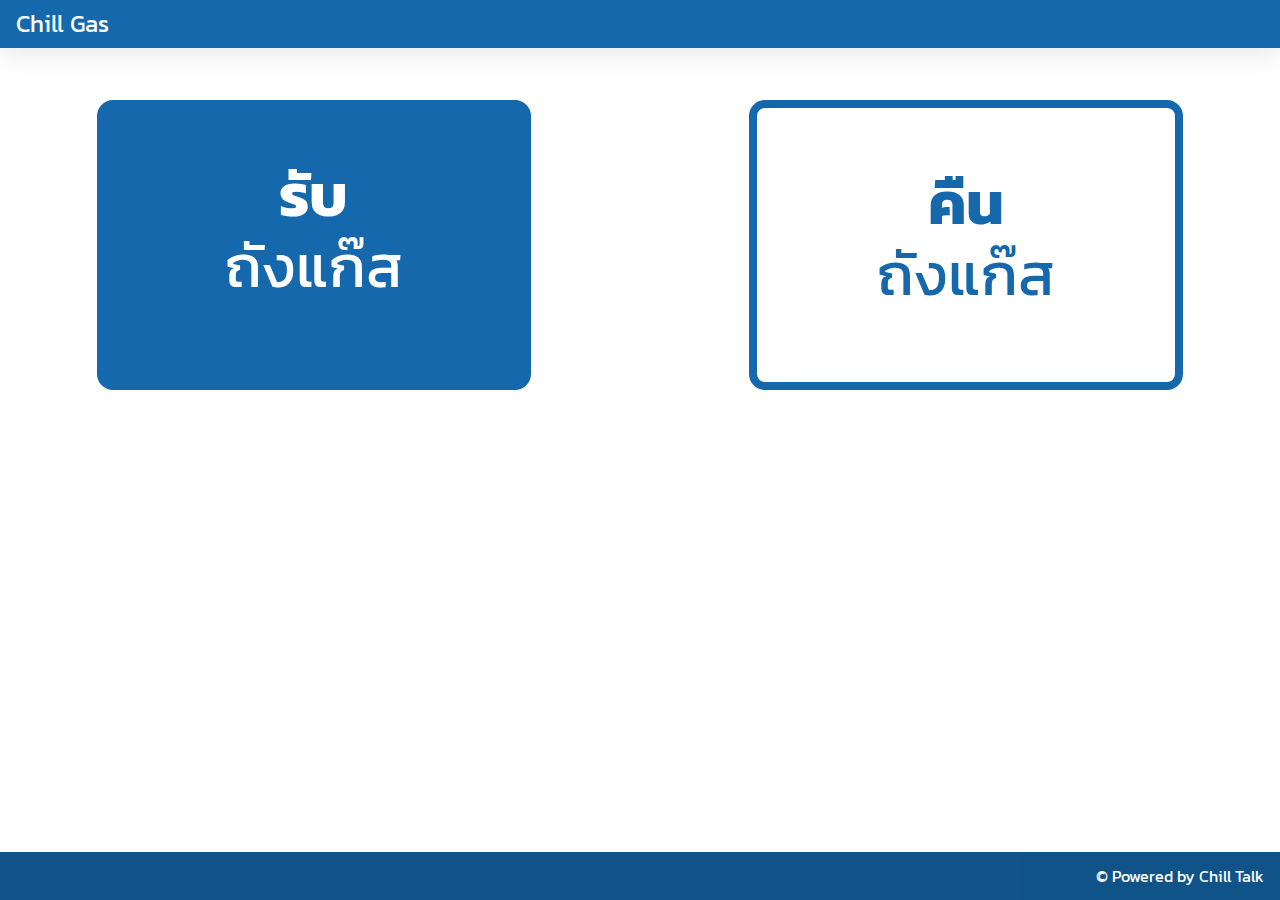
<file: index.html>
<!DOCTYPE html>
<html lang="en">

<head>

  <meta charset="utf-8">
  <meta http-equiv="X-UA-Compatible" content="IE=edge">
  <meta name="viewport" content="width=device-width, initial-scale=1, shrink-to-fit=no">
  <meta name="description" content="">
  <meta name="author" content="">

  <title>GAS-Admin</title>

  <!-- Custom fonts for this template-->
  <script src="https://ajax.googleapis.com/ajax/libs/jquery/3.5.1/jquery.min.js"></script>
  <link rel="preconnect" href="https://fonts.gstatic.com">
  <link href="https://fonts.googleapis.com/css2?family=Kanit&display=swap" rel="stylesheet">
  <!-- Custom styles for this template-->
  <link href="public/css/sb-admin-2.min.css" rel="stylesheet">
  <!-- <link href="public/css/sb-admin-2.css" rel="stylesheet"> -->

</head>
<style>
    .navbar-brand {
        color : white !important;
        font-size: 1.5rem !important;
    }

    footer {
        position: fixed;
        left: 0;
        bottom: 0;
        width: 100%;
        background-color: #1568AC;
        color: white;
        text-align: center;
        line-height: 1; 
    }

    #box-command {

    }
    
    body {
        font-family: 'Kanit', sans-serif !important; 

    }


    /* .card {
        margin: 0 auto; 
        float: none; 
        margin-top: 3rem;
         border: none;
    }
    .card-body{

    } */
    div.container4 {
        
       padding-top: 3rem;
       
    }
    .x1{
        background: red;
    }

    .x2{
        background: rgb(47, 0, 255);
    }

    #box1 {
        border-radius: 16px;
        color: #FFFFFF;
        text-align: center;
        cursor: pointer;
    }
    #box1-p1 {
        
        font-size: 60px;
        font-style: normal;
        font-weight: bold;
        line-height: 30px;
        padding-top: 5rem;

    }

    #box1-p2 {
        
        font-size: 60px;
        font-style: normal;
        font-weight: 400;
        line-height: 80px;

    } 

    #box2 {
        border-radius: 16px;
        border: 8px solid #1568AC;
        color: #1568AC;
        font-size: large;
        cursor: pointer;

    }

</style>

<body id="">

    <nav class="navbar navbar-expand navbar-light topbar mb-1 static-top shadow" style="background-color:#1568AC;height: 3rem">
        <a class="navbar-brand" href="#">Chill Gas</a>
    </nav>
   


    <div class="container4">
        <div class="row">  
            
            <div class="col-md-1 col-sm-12"></div> 
            <div class="col-md-4 col-sm-12 x1 mb-4" id="box1" style="width: 290px; height: 290px; background: #1568AC;">
                <div class="text-center" > 
                    <p id="box1-p1">รับ</p>
                    <p id="box1-p2">ถังแก๊ส</p>
                </div>
            </div>
            <div class="col-md-2 col-sm-12 "></div> 
            <div class="col-md-4 x2 col-sm-12 " id="box2" style="width: 290px; height: 290px; background: #FFFFFF;">
                <div class="text-center" > 
                    <p id="box1-p1">คืน</p>
                    <p id="box1-p2">ถังแก๊ส</p>
                </div>
            </div>
        </div>
    </div>
    <!-- <div class="container">
        <div class="row">  
            
            <div class="col-md-1 col-sm-12"></div> 
            <div class="col-md-4 col-sm-12" id="box1" style="background: #1568AC;">
                <div class="text-center" > 
                    <p id="box1-p1">รับ</p>
                    <p id="box1-p2">ถังแก๊ส</p>
                </div>
            </div>
            <div class="col-md-2 col-sm-12 "></div> 
            <div class="col-md-4 x2 col-sm-12" id="box2" style="background: #FFFFFF;">
                <div class="text-center" > 
                    <p id="box1-p1">คืน</p>
                    <p id="box1-p2">ถังแก๊ส</p>
                </div>
            </div>
        </div>
    </div> -->

    <!-- Footer -->
    <footer class="text-right">
        <div class="text-right p-3" style="background-color: rgba(0, 0, 0, 0.2)">
          © Powered by Chill Talk
          
        </div>
    </footer>
    <!-- End of Footer -->


  <!-- Bootstrap core JavaScript-->
  <script src="public/vendor/jquery/jquery.min.js"></script>
  <script src="public/vendor/bootstrap/js/bootstrap.bundle.min.js"></script>

  <!-- Core plugin JavaScript-->
  <script src="public/vendor/jquery-easing/jquery.easing.min.js"></script>

  <!-- Custom scripts for all pages-->
  <script src="public/js/sb-admin-2.min.js"></script>

  <!-- Page level plugins -->
  <script src="public/vendor/chart.js/Chart.min.js"></script>

  <!-- Page level custom scripts -->
  <script src="public/js/demo/chart-area-demo.js"></script>
  <script src="public/js/demo/chart-pie-demo.js"></script>

</body>

</html>
<script>
    $(document).ready( ()=> {
 


      $("#box1").click( ()=> {
        window.location.href = "step2_1.html"
      });
      $("#box2").click( ()=> {
        window.location.href = "step2_2.html"

      });
      



    });
</script>
</file>
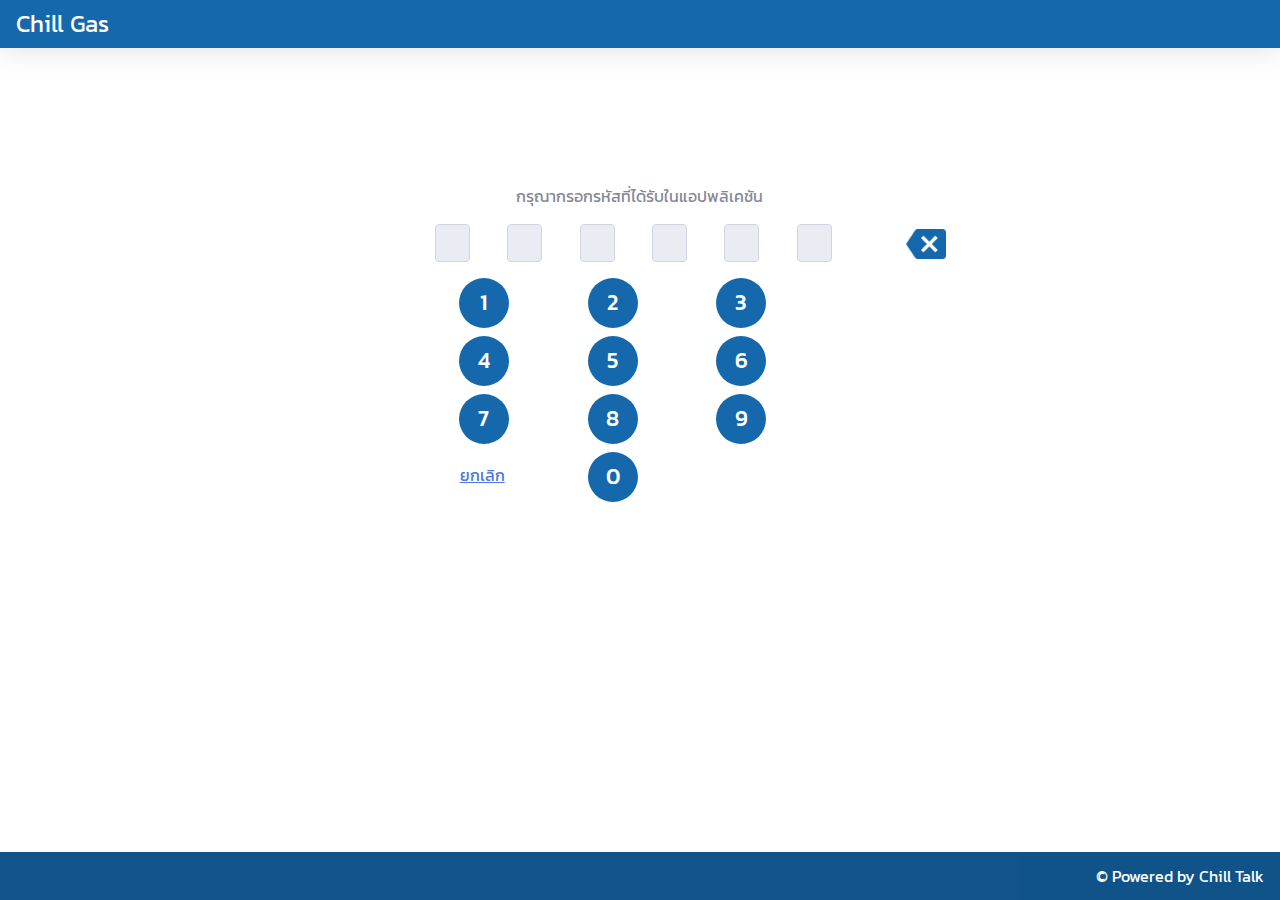
<file: step3.html>
<!DOCTYPE html>
<html lang="en">

<head>

  <meta charset="utf-8">
  <meta http-equiv="X-UA-Compatible" content="IE=edge">
  <meta name="viewport" content="width=device-width, initial-scale=1, shrink-to-fit=no">
  <meta name="description" content="">
  <meta name="author" content="">

  <title>GAS-Admin</title>

  <!-- Custom fonts for this template-->
  <script src="https://ajax.googleapis.com/ajax/libs/jquery/3.5.1/jquery.min.js"></script>
  <link rel="preconnect" href="https://fonts.gstatic.com">
  <link href="https://fonts.googleapis.com/css2?family=Kanit&display=swap" rel="stylesheet">
  <!-- Custom styles for this template-->
  <link href="public/css/sb-admin-2.min.css" rel="stylesheet">

</head>
<style>
    .navbar-brand {
        color : white !important;
        font-size: 1.5rem !important;
    }

    
    footer {
        position: fixed;
        left: 0;
        bottom: 0;
        width: 100%;
        background-color: #1568AC;
        color: white;
        text-align: center;
        line-height: 1; 
    }
  
    body {
        font-family: 'Kanit', sans-serif !important; 

    }


    /* .card {
        margin: 0 auto; 
        float: none; 
        margin-top: 3rem;
         border: none;
    }
    .card-body{

    } */
    div.container4 {
        
       padding-top: 1rem;
       
    }

    #pin .btn-pin {
        border-radius: 50%;
        width: 50px;
        height: 50px;
        text-align: center;
        padding: 5px 0;
        font-size: 22px;
        line-height: 1.428571429;
        font-weight: 500;
        background-color: #1568AC;
        color: white;


    }
    /* .x {
        margin: 0 auto;
    } */

    .btn-next  {
        background-color: #1568AC;
        color: white;

    }
    #pin2 .btn-pin{
        background-color: white;
        color: white;
        border-radius: 50%;
        width: 50px;
        height: 50px;
        text-align: center;
        padding: 5px 0;
        font-size: 22px;
        line-height: 1.428571429;
        font-weight: 500;
    }

    .input-pass input {
        width: 35px;
        border-radius: 4px;

    }

    #edit-pin {
        width: 40px;
        padding-top: 5px;
        cursor: pointer;

    }

    #btn-cancle {
        text-decoration: underline !important;
        padding: 5px 0;
        padding-top: 10px;
    }

    .tab-button {
        padding-top: 10%;
    }


</style>

<body id="body">

    <nav class="navbar navbar-expand navbar-light topbar mb-2 static-top shadow" style="background-color:#1568AC;height: 3rem">
        <a class="navbar-brand" href="#">Chill Gas</a>
    </nav>
   

    <div class="tab-button">
        <div class="row text-center">
            <div class="col-md-4 col-sm-12">

            </div>
            <div class="col-md-4 col-sm-12">
                <p>กรุณากรอกรหัสที่ได้รับในแอปพลิเคชัน</p>
                <!-- <div class="spinner-border" role="status">
                    <span class="sr-only">Loading...</span>
                </div> -->
            </div>
            <div class="col-md-4 col-sm-12">

            </div>
            
        </div>


        <div class="row mb-3">
            <div class="col-md-4 col-sm-12 "></div>
            <div class="col-md-4 col-sm-12 align-items-center x">
                <div class="row input-pass d-flex justify-content-center">
                    <div class="col-md-2">
                        <input type="password" class="form-control" id="pass1" maxlength="1">
                    </div>
                    <div class="col-md-2">
                        <input type="password" class="form-control" id="pass2" maxlength="1">
                    </div>
                    <div class="col-md-2">
                        <input type="password" class="form-control" id="pass3" maxlength="1">
                    </div>
                    <div class="col-md-2">
                        <input type="password" class="form-control" id="pass4" maxlength="1">
                    </div>
                    <div class="col-md-2">
                        <input type="password" class="form-control" id="pass5" maxlength="1"> 
                    </div>
                    <div class="col-md-2">
                        <input type="password" class="form-control" id="pass6" maxlength="1">
                    </div>
                    
                </div>
            </div>
            <div class="col-md-4 col-sm-12 ">
                <div class="row">
                    <div class="col-md-1"></div>
                    <div class="col-md-1">
                        <img src="public/img/vector.jpg" id="edit-pin" alt="" style="">  
                    </div>
                    
                </div>
            </div>
        </div>




        <div class="row align-items-center">
            <div class="col-md-4 col-sm-12 "></div> 
            <div class="col-md-4 col-sm-12 align-items-center" id="pin">
                <div class="container" > 
                    <div class="row mb-2">
                        <div class="col-md-4">
                            <button type="button" class="btn btn-pin" value="1" onclick="myFunction(1)" style="align-items: right;">1</button>
                        </div> 
                        <div class="col-md-4">
                            <button type="button" class="btn btn-pin" value="2" onclick="myFunction(2)" style="align-items: center;">2</button>
                        </div> 
                        <div class="col-md-4">
                            <button type="button" class="btn btn-pin" value="3" onclick="myFunction(3)"  style="align-items: left;">3</button>
                        </div>  
                    </div>
                </div>
            </div>
            <div class="col-md-4 col-sm-12 " id="pin2">
                <!-- <button type="button" class="btn btn-next">ถัดไป   ></button> -->  
            </div> 
        </div>

        <div class="row">
            <div class="col-md-4 col-sm-12 "></div> 
            <div class="col-md-4 col-sm-12" id="pin">
                <div class="align-items-center container x" >                     
                    <div class="row mb-2">
                        <div class="col-md-4">
                            <button type="button" class="btn btn-pin" value="4" onclick="myFunction(4)">4</button>
                        </div> 
                        <div class="col-md-4">
                            <button type="button" class="btn btn-pin" value="5" onclick="myFunction(5)">5</button>
                        </div> 
                        <div class="col-md-4">
                            <button type="button" class="btn btn-pin" value="6" onclick="myFunction(6)">6</button>
                        </div>  
                    </div>

                </div>
            </div>
            <div class="col-md-4 col-sm-12 " id="pin2">              
            </div> 
        </div>
        
        <div class="row">
            <div class="col-md-4 col-sm-12 "></div> 

            <div class="col-md-4 col-sm-12" id="pin">
                <div class="align-items-center container x" > 
                    <div class="row mb-2">
                        <div class="col-md-4">
                            <button type="button" class="btn btn-pin" value="7" onclick="myFunction(7)">7</button>
                        </div> 
                        <div class="col-md-4">
                            <button type="button" class="btn btn-pin" value="8" onclick="myFunction(8)">8</button>
                        </div> 
                        <div class="col-md-4">
                            <button type="button" class="btn btn-pin" value="9" onclick="myFunction(9)">9</button>
                        </div>  
                    </div>

                </div>
            </div>
            <div class="col-md-4 col-sm-12 " id="pin2">
            </div> 
        </div>

        <div class="row">
            <div class="col-md-4 col-sm-12 ">
                <!-- <div class="row">
                    <div class="col-md-1"></div>
                    <div class="col-md-1">
                        <button type="button" class="btn btn-danger mt-2">ยกเลิก</button>
                    </div>

                </div> -->
            </div> 
            <div class="col-md-4 col-sm-12" id="pin">
                <div class="container x" >                    
                    <div class="row mb-1">

                        <div class="col-md-4">
                            <!-- <div class="col-md-1">
                                <button type="button" class="btn btn-link text-left" id="btn-cancle">ยกเลิก</button>
                            </div> -->
                            <button type="button" class="btn btn-link" id="btn-cancle">ยกเลิก</button>
                            <!-- <button type="button" class="btn btn-pin" value="0" onclick="myFunction(0)">0</button> -->

                        </div> 
                        <div class="col-md-4">
                            <button type="button" class="btn btn-pin" value="0" onclick="myFunction(0)">0</button>
                        </div> 
                        <div class="col-md-4">                           
                        </div>  
                    </div>
                </div>
            </div>
            <div class="col-md-4 col-sm-12" id="pin2">
                <!-- <button type="button" class="btn btn-danger mt-2" id="btn-cancle">ยกเลิก</button> -->
            </div> 

        </div>

    </div>


    
    



    <!-- Footer -->
    <footer class="text-right text-lg-start">
        <!-- Copyright -->
        <div class="text-right p-3" style="background-color: rgba(0, 0, 0, 0.2)">
          © Powered by Chill Talk
          
        </div>
        <!-- Copyright -->
    </footer>
    <!-- End of Footer -->


  <!-- Bootstrap core JavaScript-->
  <script src="public/vendor/jquery/jquery.min.js"></script>
  <script src="public/vendor/bootstrap/js/bootstrap.bundle.min.js"></script>

  <!-- Core plugin JavaScript-->
  <script src="public/vendor/jquery-easing/jquery.easing.min.js"></script>

  <!-- Custom scripts for all pages-->
  <script src="public/js/sb-admin-2.min.js"></script>
  <script src="public/js/sweetalert.min.js"></script>

  <!-- Page level plugins -->
  <script src="public/vendor/chart.js/Chart.min.js"></script>

  <!-- Page level custom scripts -->
  <script src="public/js/demo/chart-area-demo.js"></script>
  <script src="public/js/demo/chart-pie-demo.js"></script>
  
  <script type="text/javascript" src="env.js"></script> 


</body>

</html>
<script>
    let lastInput = 1 ;
    const queryString = window.location.search;
    const urlParams = new URLSearchParams(queryString);
    const type = urlParams.get('type');
    //var span = document.getElementsByClassName("close")[0];

    console.log(type)
    $(document).ready( ()=> {


        $('#pass1').focus();
        $('#pass1').prop( "disabled", true );
        $('#pass2').prop( "disabled", true );
        $('#pass3').prop( "disabled", true );
        $('#pass4').prop( "disabled", true );
        $('#pass5').prop( "disabled", true );
        $('#pass6').prop( "disabled", true );
        // $('#pass6').keyup(()=>{
        //     console.log('ccc')

        // })

        $('#edit-pin').click(()=>{
            //lastInput -=1
            if(lastInput > 1 && lastInput <6)
            {
                lastInput -=1
                console.log("del"+lastInput)
                $('#pass'+(lastInput).toString()).val("");            
                $('#pass'+lastInput.toString()).focus();
            } 
            else if($('#pass6').val() == "")
            {
                lastInput -= 1
                console.log("del"+lastInput)
                $('#pass'+(lastInput).toString()).val("");            
                $('#pass'+lastInput.toString()).focus();
            }
            else{
                lastInput = 1
                console.log("del"+lastInput)
                $('#pass'+(lastInput).toString()).val("");            
                $('#pass'+lastInput.toString()).focus();
            }            
        })

        $('#btn-cancle').click(()=>{           
            window.location.href = "index.html"
        })

        
        $("#box1").click( () => {
            if(type == "in")
            {
                window.location.href = "step2_1.html"
            }
            else{
                window.location.href = "step2_1.html"
            }
        });

        $("#box2").click( ()=> {
            window.location.href = "step2_2.html"
        });     
    });

    // span.onclick = function() {
    //     modal.style.display = "none";
    // }
    function clearInput(){
        document.getElementById("pass1").value = "";
        document.getElementById("pass2").value = "";
        document.getElementById("pass3").value = "";
        document.getElementById("pass4").value = "";
        document.getElementById("pass5").value = "";
        document.getElementById("pass6").value = "";
        document.getElementById("pass1").focus();
    }

    function fullLoopCommand() 
    {
        
    }

    function waitAalertError(milliseconds) 
    {
        swal({
            width: 300,
            icon: "error",
            text: "รหัสผ่านผิด !",
            button: "ตกลง",
        });
        const start = Date.now();
        while (Date.now() - start < milliseconds);
    }

    function myFunction(data) 
    {

        if(document.getElementById("pass6").value == "")
        {
            console.log("กด"+lastInput)
            document.getElementById("pass"+lastInput).value = data;
            if(lastInput < 6){
                lastInput +=1
            }       
            document.getElementById("pass"+lastInput).focus();
            console.log(lastInput)
            if(document.getElementById("pass6").value != "")
            {
               
                let pass = document.getElementById("pass1").value + document.getElementById("pass2").value 
                + document.getElementById("pass3").value +  document.getElementById("pass4").value +
                document.getElementById("pass5").value + document.getElementById("pass6").value
                console.log(pass)  

                if(type == "in")
                {
                    if(pass == "111111")
                    {
                                                
                    }
                    else 
                    {
                        console.log("check pwd")  
                        fetch("http://"+IP_ADDRESS.URL_API_MID+"/app/post/order/checkPwdFromMachineForReturn", {
                        method: "POST", 
                        headers: {
                            'Content-Type': 'application/json',
                        },
                        body: JSON.stringify(
                            { 
                                password : pass,
                                machine_code : DATA_FIX.MACHINE_CODE                            
                            })
                        }).then((response) => response.json())
                        //Then with the data from the response in JSON...
                        .then( async (data) => {
                            //console.log( data);
                            // data:
                            // check_password: true
                            // order_detail: {
                            //     order_id: 159
                            //     order_number: "20210603814"
                            // }
                            // status: "success"
                            // statusCode: 201
                            console.log(data)
                            if(data.statusCode == 201)
                            {
                                if(data.data.check_password == false)
                                {
                                    swal({
                                        width: 300,
                                        icon: "error",
                                        text: "รหัสผ่านผิด !",
                                        button: "ตกลง",
                                    }).then((value) => {
                                        location.reload();
                                    });
                                }
                                else{
                                    // true
                                    // {
                                    //     "status": "success",
                                    //     "statusCode": 201,
                                    //     "data": {
                                    //         "check_password": true,
                                    //         "order_detail": {
                                    //             "order_id": 65,
                                    //             "machine_id": 1,
                                    //             "order_number": "202105251305",
                                    //             "send_type": "delivery",
                                    //             "quality": null,
                                    //             "statusorder": 3,
                                    //             "statusReceive": null,
                                    //             "qualityReceive": null
                                    //         }
                                    //     }
                                    // }

                                    gasQuality = data.data.order_detail.quality ;
                                    swal({
                                        width: 300,
                                        icon: "success",
                                        text: "รหัสผ่านถูกต้อง ",
                                        //button: "ตกลง",
                                    });

                                   
                                    // send api python
                                    fetch("http://"+IP_ADDRESS.URL_API_MID+"/app/post/machine/command/gas/in", {
                                    method: "POST", 
                                    headers: {
                                        'Content-Type': 'application/json',
                                    },
                                    body: JSON.stringify({ 
                                            order_id : data.data.order_detail.order_id,
                                            quality : data.data.order_detail.quality,
                                            machine_code : DATA_FIX.MACHINE_CODE                              
                                        })
                                    })
                                    .then((response) => response.json())
                                    .then((data) => {
                                        console.log("send api");
                                        console.log(data)
                                        if(data.statusCode == 201)
                                        {
                                            swal({
                                                width: 300,
                                                icon: "success",
                                                text: "กำลังดำเนินการ",
                                            });
                                        }
                                        else {
                                            swal({
                                                width: 300,
                                                icon: "error",
                                                text: "การส่งข้อมูลไปส่วนกลางผิดพลาด",
                                            });
                                        }
                                        
                                    })
                                    .catch((error) => {
                                        console.log("catch");
                                    });
                                    console.log(1)
                                    await sleep(2000);  
                                    
                                    
                                }
                            }
                            else{
                                swal({
                                    width: 300,
                                    icon: "error",
                                    text: "ไม่สามารถติดต่อฐานข้อมูลได้ กรุณาติดต่อ Admin",
                                    button: "ตกลง",
                                });
                                clearInput();
                            }                            
                        })
                        .catch((error) => {
                            clearInput();
                            swal({
                                html:true,
                                width: 300,
                                icon: "error",
                                text: "ไม่สามารถติดต่อฐานข้อมูลได้ กรุณาติดต่อ Admin",
                                button: "ตกลง",
                            });
                        }); // end catch                        
                    }

                }
                else // type == "out"
                {
                    if(pass == "111111")
                    {
                                                
                    }
                    else 
                    {
                        console.log("check pwd")  

                        fetch("http://"+IP_ADDRESS.URL_API_MID+"/app/post/order/checkPwdFromMachineForReceive", {
                        method: "POST", 
                        headers: {
                            'Content-Type': 'application/json',
                        },
                        body: JSON.stringify({ 
                            password : pass,
                            machine_code : DATA_FIX.MACHINE_CODE                            
                        })
                        }).then((response) => response.json())
                        .then(async (data) => {
                             console.log( data);
                            if(data.statusCode == 201)
                            {
                                if(data.data.check_password == false)
                                {    
                                    swal({
                                        width: 300,
                                        icon: "error",
                                        text: "รหัสผ่านผิด !",
                                        button: "ตกลง",
                                    }).then((value) => {
                                        location.reload();
                                    });
                                }
                                else
                                {
                                    // true
                                    gasQuality = data.data.order_detail.quality ;
                                    swal({
                                        width: 300,
                                        icon: "success",
                                        text: "รหัสผ่านถูกต้อง มีจำนวน "+ gasQuality + "ถัง",
                                        //button: "ตกลง",
                                    });

                                    // {
                                    //     "status":"success",
                                    //     "statusCode":201,
                                    //     "data":{
                                    //         "check_password":true,
                                    //         "order_detail":
                                    //         {
                                    //             "order_id":1861,
                                    //             "machine_id":1,
                                    //             "order_number":"202110121454",
                                    //             "send_type":"delivery",
                                    //             "quality":1,"statusorder":2,
                                    //             "statusReceive":null,
                                    //             "qualityReceive":null
                                    //         }
                                    //     }
                                    // }
                                    // send api python
                                    function sleep(ms) {
                                        return new Promise(resolve => setTimeout(resolve, ms));
                                    }
                                    
                                    if(data.data.order_detail.send_type == "delivery") // 1/2 loop
                                    {
                                        console.log(data.data.order_detail.quality)
                                        fetch("http://"+IP_ADDRESS.URL_API_MID+"/app/post/machine/command/gas/out", {
                                                method: "POST", 
                                                headers: {
                                                    'Content-Type': 'application/json',
                                                },
                                                body: JSON.stringify({ 
                                                    order_id : data.data.order_detail.order_id,
                                                    quality : data.data.order_detail.quality,
                                                    machine_code : DATA_FIX.MACHINE_CODE                              
                                                })
                                            })
                                            .then((response) => response.json())
                                            .then((data) => {
                                                console.log("send api");
                                                if(data.statusCode == 201)
                                                {
                                                    swal({
                                                        width: 300,
                                                        icon: "success",
                                                        text: "กำลังดำเนินการ",
                                                    });
                                                }
                                                else {
                                                    swal({
                                                        width: 300,
                                                        icon: "error",
                                                        text: "การส่งข้อมูลไปส่วนกลางผิดพลาด",
                                                    });
                                                }
                                                
                                            })
                                            .catch((error) => {
                                                clearInput();
                                                console.log("catch");
                                                swal({
                                                    html:true,
                                                    width: 300,
                                                    icon: "error",
                                                    text: "ไม่สามารถติดต่อฐานข้อมูลได้ กรุณาติดต่อ Admin",
                                                    button: "ตกลง",
                                                });
                                            });
                                        // if(data.data.order_detail.quality == 1)
                                        // {
                                        //     fetch("http://"+IP_ADDRESS.URL_API_MID+"/app/post/machine/command/gas/out", {
                                        //         method: "POST", 
                                        //         headers: {
                                        //             'Content-Type': 'application/json',
                                        //         },
                                        //         body: JSON.stringify({ 
                                        //             order_id : data.data.order_detail.order_id,
                                        //             quality : data.data.order_detail.quality,
                                        //             machine_code : DATA_FIX.MACHINE_CODE                              
                                        //         })
                                        //     })
                                        //     .then((response) => response.json())
                                        //     .then((data) => {
                                        //         console.log("send api");
                                        //         if(data.statusCode == 201)
                                        //         {
                                        //             swal({
                                        //                 width: 300,
                                        //                 icon: "success",
                                        //                 text: "กำลังดำเนินการ",
                                        //             });
                                        //         }
                                        //         else {
                                        //             swal({
                                        //                 width: 300,
                                        //                 icon: "error",
                                        //                 text: "การส่งข้อมูลไปส่วนกลางผิดพลาด",
                                        //             });
                                        //         }
                                                
                                        //     })
                                        //     .catch((error) => {
                                        //         clearInput();
                                        //         console.log("catch");
                                        //         swal({
                                        //             html:true,
                                        //             width: 300,
                                        //             icon: "error",
                                        //             text: "ไม่สามารถติดต่อฐานข้อมูลได้ กรุณาติดต่อ Admin",
                                        //             button: "ตกลง",
                                        //         });
                                        //     });
                                        // }
                                        // else {

                                            // console.log("<1")
                                            // for (let i = 0; i < gasQuality; i++) {
                                            //     await ("http://"+IP_ADDRESS.URL_API_MID+"/app/post/machine/command/gas/out", {
                                            //         method: "POST", 
                                            //         headers: {
                                            //             'Content-Type': 'application/json',
                                            //         },
                                            //         body: JSON.stringify({ 
                                            //             order_id : data.data.order_detail.order_id,
                                            //             quality : data.data.order_detail.quality,
                                            //             machine_code : DATA_FIX.MACHINE_CODE                              
                                            //         })
                                            //     })
                                            //     .then((response) => response.json())
                                            //     .then((data) => {
                                            //         console.log("send api");
                                            //         if(data.statusCode == 201)
                                            //         {
                                            //             swal({
                                            //                 width: 300,
                                            //                 icon: "success",
                                            //                 text: "กำลังดำเนินการ",
                                            //             });
                                            //         }
                                            //         else {
                                            //             swal({
                                            //                 width: 300,
                                            //                 icon: "error",
                                            //                 text: "การส่งข้อมูลไปส่วนกลางผิดพลาด",
                                            //             });
                                            //         }                                                
                                            //     })
                                            //     .catch((error) => {
                                            //         clearInput();
                                            //         console.log("catch");
                                            //         swal({
                                            //             html:true,
                                            //             width: 300,
                                            //             icon: "error",
                                            //             text: "ไม่สามารถติดต่อฐานข้อมูลได้ กรุณาติดต่อ Admin",
                                            //             button: "ตกลง",
                                            //         });
                                            //     });
                                            //     console.log(1)
                                            // }
                                        //}
                                        
                                    }
                                    else //pickup 1 loop
                                    {
                                        fetch("http://"+IP_ADDRESS.URL_API_MID+"/app/post/machine/command/gas/inOut", {
                                            method: "POST", 
                                            headers: {
                                                'Content-Type': 'application/json',
                                            },
                                            body: JSON.stringify({ 
                                                order_id : data.data.order_detail.order_id,
                                                quality : data.data.order_detail.quality,
                                                machine_code : DATA_FIX.MACHINE_CODE                              
                                            })
                                        })
                                        .then((response) => response.json())
                                        .then((data) => {
                                            console.log("send api");
                                            if(data.statusCode == 201)
                                            {
                                                swal({
                                                    width: 300,
                                                    icon: "success",
                                                    text: "กำลังดำเนินการ",
                                                });
                                            }
                                            else {
                                                swal({
                                                    width: 300,
                                                    icon: "error",
                                                    text: "การส่งข้อมูลไปส่วนกลางผิดพลาด",
                                                });
                                            }
                                            
                                        })
                                        .catch((error) => {
                                            clearInput();
                                            console.log("catch");
                                            swal({
                                                html:true,
                                                width: 300,
                                                icon: "error",
                                                text: "ไม่สามารถติดต่อฐานข้อมูลได้ กรุณาติดต่อ Admin",
                                                button: "ตกลง",
                                            });
                                        });
                                    }                                    
                                }
                            }
                            else
                            {
                                swal({
                                    width: 300,
                                    icon: "error",
                                    text: "ไม่สามารถติดต่อฐานข้อมูลได้ กรุณาติดต่อ Admin",
                                    button: "ตกลง",
                                });
                                clearInput();
                            }                            
                        })
                        //Then with the error genereted...
                        .catch((error) => {
                            clearInput();
                            swal({
                                html:true,
                                width: 300,
                                icon: "error",
                                text: "ไม่สามารถติดต่อฐานข้อมูลได้ กรุณาติดต่อ Admin",
                                button: "ตกลง",
                            });
                        });
                    
                    }


                }            
            
            }
        }
        else if(document.getElementById("pass6").value != ""){
            console.log("disable")
           
        }
      

    }

</script>
</file>
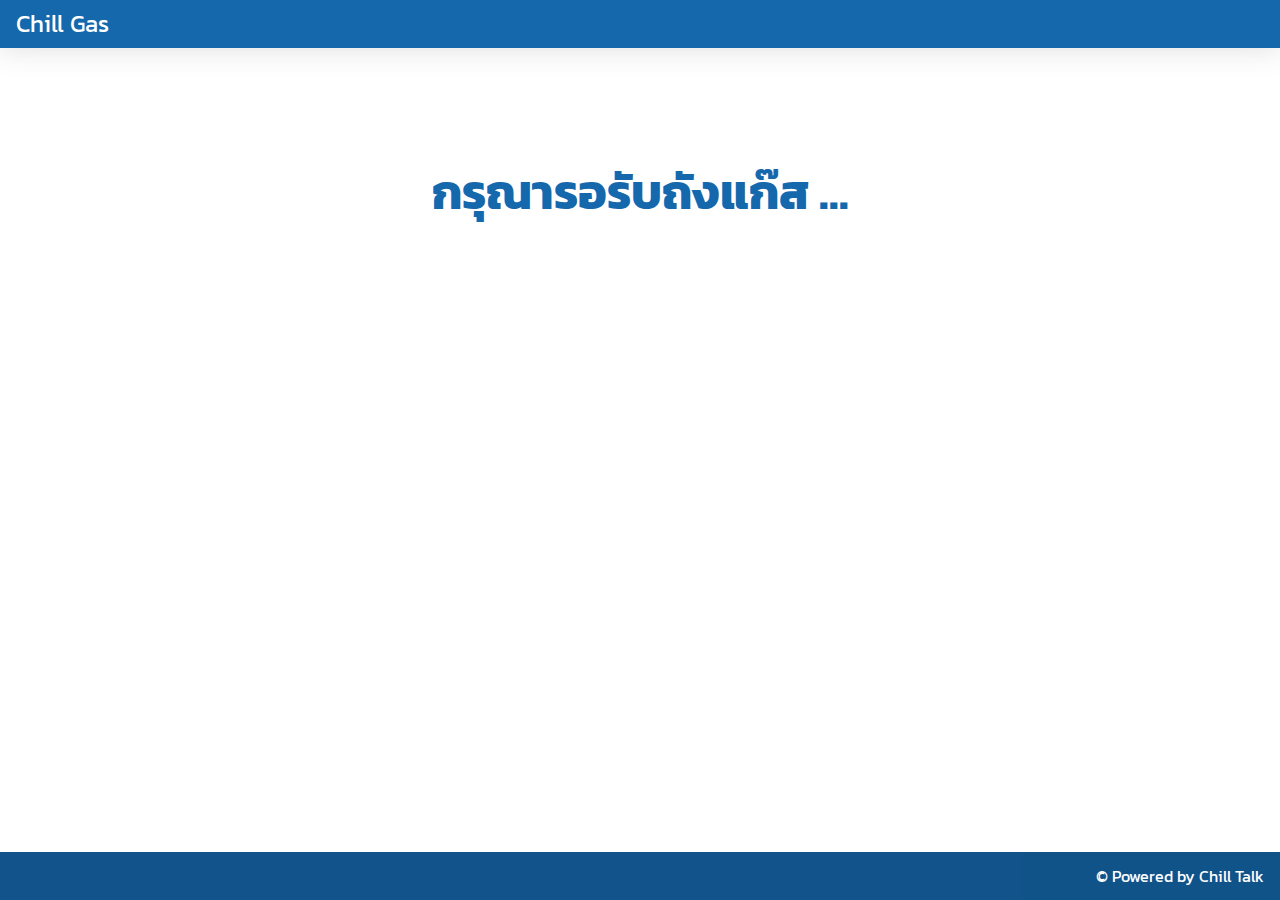
<file: step4_1.html>
<!DOCTYPE html>
<html lang="en">

<head>

  <meta charset="utf-8">
  <meta http-equiv="X-UA-Compatible" content="IE=edge">
  <meta name="viewport" content="width=device-width, initial-scale=1, shrink-to-fit=no">
  <meta name="description" content="">
  <meta name="author" content="">

  <title>GAS-Admin</title>

  <!-- Custom fonts for this template-->
  <script src="https://ajax.googleapis.com/ajax/libs/jquery/3.5.1/jquery.min.js"></script>
  <link rel="preconnect" href="https://fonts.gstatic.com">
  <link href="https://fonts.googleapis.com/css2?family=Kanit&display=swap" rel="stylesheet">
  <!-- Custom styles for this template-->
  <link href="public/css/sb-admin-2.min.css" rel="stylesheet">

</head>
<style>
    .navbar-brand {
        color : white !important;
        font-size: 1.5rem !important;
    }

    footer {
        position: fixed;
        left: 0;
        bottom: 0;
        width: 100%;
        background-color: #1568AC;
        color: white;
        text-align: center;
        line-height: 1; 
    }

    #box-command {

    }
    
    body {
        font-family: 'Kanit', sans-serif !important; 

    }


    /* .card {
        margin: 0 auto; 
        float: none; 
        margin-top: 3rem;
         border: none;
    }
    .card-body{

    } */
    div.container4 {
        
       padding-top: 1rem;
       
    }

    .box{
     
      font-size: 48px;
      padding-top: 5rem;
      color: #1568AC;
      font-weight : 700;
      
;
    }
   

</style>

<body id="">

    <nav class="navbar navbar-expand navbar-light topbar mb-1 static-top shadow" style="background-color:#1568AC;height: 3rem">
        <a class="navbar-brand" href="#">Chill Gas</a>
    </nav>
   
   
    <div class="container4">
      <div class="box mt-2">
        <div class="text-center">
          <p>กรุณารอรับถังแก๊ส ...</p>
        </div>
      </div>
    </div>
    

    <!-- Footer -->
    <footer class="text-right">
        <!-- Copyright -->
        <div class="text-right p-3" style="background-color: rgba(0, 0, 0, 0.2)">
          © Powered by Chill Talk
          
        </div>
        <!-- Copyright -->
    </footer>
    <!-- End of Footer -->


  <!-- Bootstrap core JavaScript-->
  <script src="public/vendor/jquery/jquery.min.js"></script>
  <script src="public/vendor/bootstrap/js/bootstrap.bundle.min.js"></script>

  <!-- Core plugin JavaScript-->
  <script src="public/vendor/jquery-easing/jquery.easing.min.js"></script>

  <!-- Custom scripts for all pages-->
  <script src="public/js/sb-admin-2.min.js"></script>

  <!-- Page level plugins -->
  <script src="public/vendor/chart.js/Chart.min.js"></script>

  <!-- Page level custom scripts -->
  <script src="public/js/demo/chart-area-demo.js"></script>
  <script src="public/js/demo/chart-pie-demo.js"></script>

</body>

</html>
<script>
    $(document).ready( ()=> {
 


      $("#box1").click( ()=> {
        window.location.href = "step2_1.html"
      });
      $("#box2").click( ()=> {
        window.location.href = "step2_2.html"

      });
      



    });
</script>
</file>
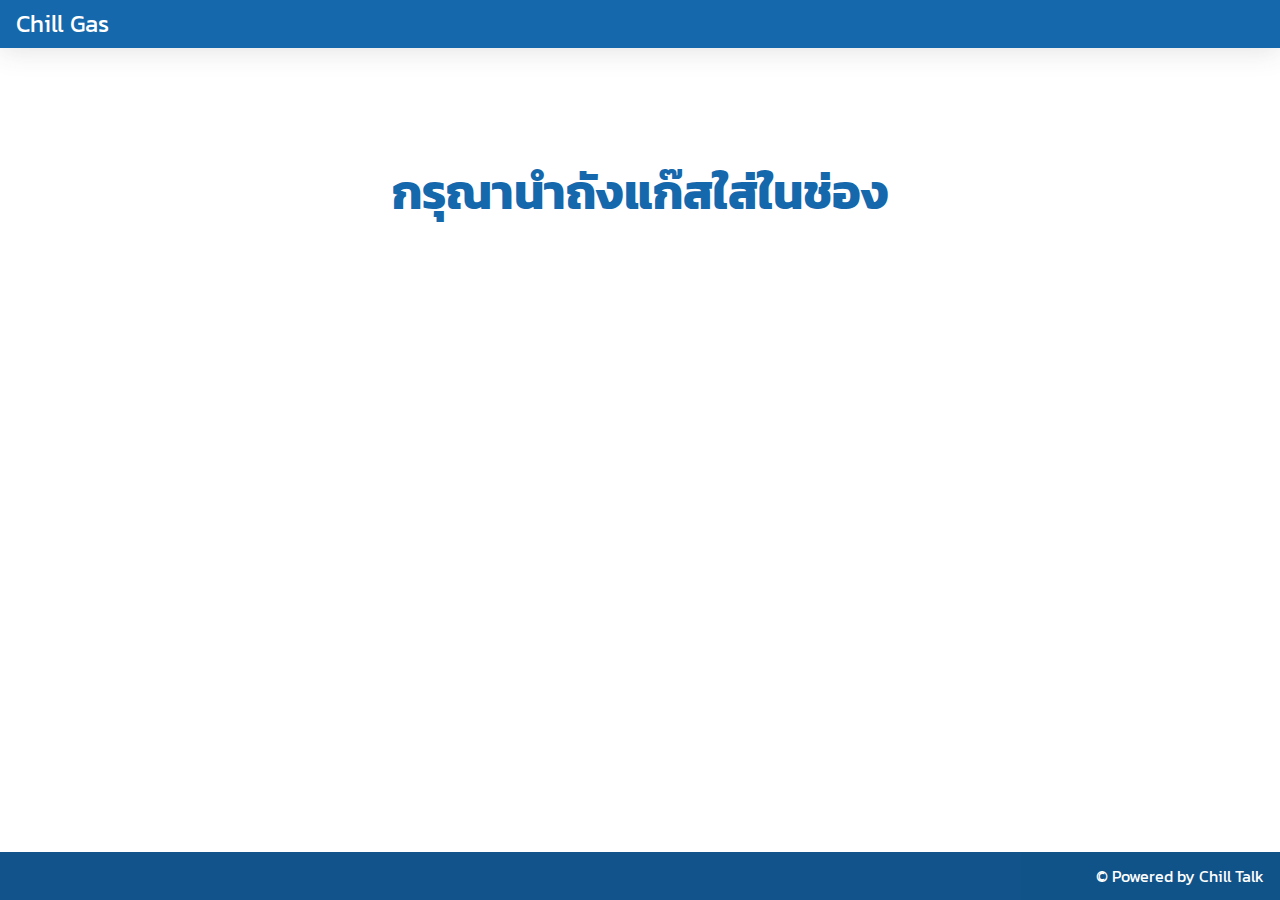
<file: step4_2.html>
<!DOCTYPE html>
<html lang="en">

<head>

  <meta charset="utf-8">
  <meta http-equiv="X-UA-Compatible" content="IE=edge">
  <meta name="viewport" content="width=device-width, initial-scale=1, shrink-to-fit=no">
  <meta name="description" content="">
  <meta name="author" content="">

  <title>GAS-Admin</title>

  <!-- Custom fonts for this template-->
  <script src="https://ajax.googleapis.com/ajax/libs/jquery/3.5.1/jquery.min.js"></script>
  <link rel="preconnect" href="https://fonts.gstatic.com">
  <link href="https://fonts.googleapis.com/css2?family=Kanit&display=swap" rel="stylesheet">
  <!-- Custom styles for this template-->
  <link href="public/css/sb-admin-2.min.css" rel="stylesheet">

</head>
<style>
    .navbar-brand {
        color : white !important;
        font-size: 1.5rem !important;
    }

    footer {
        position: fixed;
        left: 0;
        bottom: 0;
        width: 100%;
        background-color: #1568AC;
        color: white;
        text-align: center;
        line-height: 1; 
    }

    #box-command {

    }
    
    body {
        font-family: 'Kanit', sans-serif !important; 

    }


    /* .card {
        margin: 0 auto; 
        float: none; 
        margin-top: 3rem;
         border: none;
    }
    .card-body{

    } */
    div.container4 {
        
       padding-top: 1rem;
       
    }

    .box{
     
      font-size: 48px;
      padding-top: 5rem;
      color: #1568AC;
      font-weight : 700;
      
;
    }
   

</style>

<body id="">

    <nav class="navbar navbar-expand navbar-light topbar mb-1 static-top shadow" style="background-color:#1568AC;height: 3rem">
        <a class="navbar-brand" href="#">Chill Gas</a>
    </nav>
   
   
    <div class="container4">
      <div class="box mt-2">
        <div class="text-center">
          <p>กรุณานำถังแก๊สใส่ในช่อง</p>
        </div>
      </div>
    </div>
    

    <!-- Footer -->
    <footer class="text-right">
        <!-- Copyright -->
        <div class="text-right p-3" style="background-color: rgba(0, 0, 0, 0.2)">
          © Powered by Chill Talk
          
        </div>
        <!-- Copyright -->
    </footer>
    <!-- End of Footer -->


  <!-- Bootstrap core JavaScript-->
  <script src="public/vendor/jquery/jquery.min.js"></script>
  <script src="public/vendor/bootstrap/js/bootstrap.bundle.min.js"></script>

  <!-- Core plugin JavaScript-->
  <script src="public/vendor/jquery-easing/jquery.easing.min.js"></script>

  <!-- Custom scripts for all pages-->
  <script src="public/js/sb-admin-2.min.js"></script>

  <!-- Page level plugins -->
  <script src="public/vendor/chart.js/Chart.min.js"></script>

  <!-- Page level custom scripts -->
  <script src="public/js/demo/chart-area-demo.js"></script>
  <script src="public/js/demo/chart-pie-demo.js"></script>

</body>

</html>
<script>
    $(document).ready( ()=> {
 


      $("#box1").click( ()=> {
        window.location.href = "step2_1.html"
      });
      $("#box2").click( ()=> {
        window.location.href = "step2_2.html"

      });
      



    });
</script>
</file>
